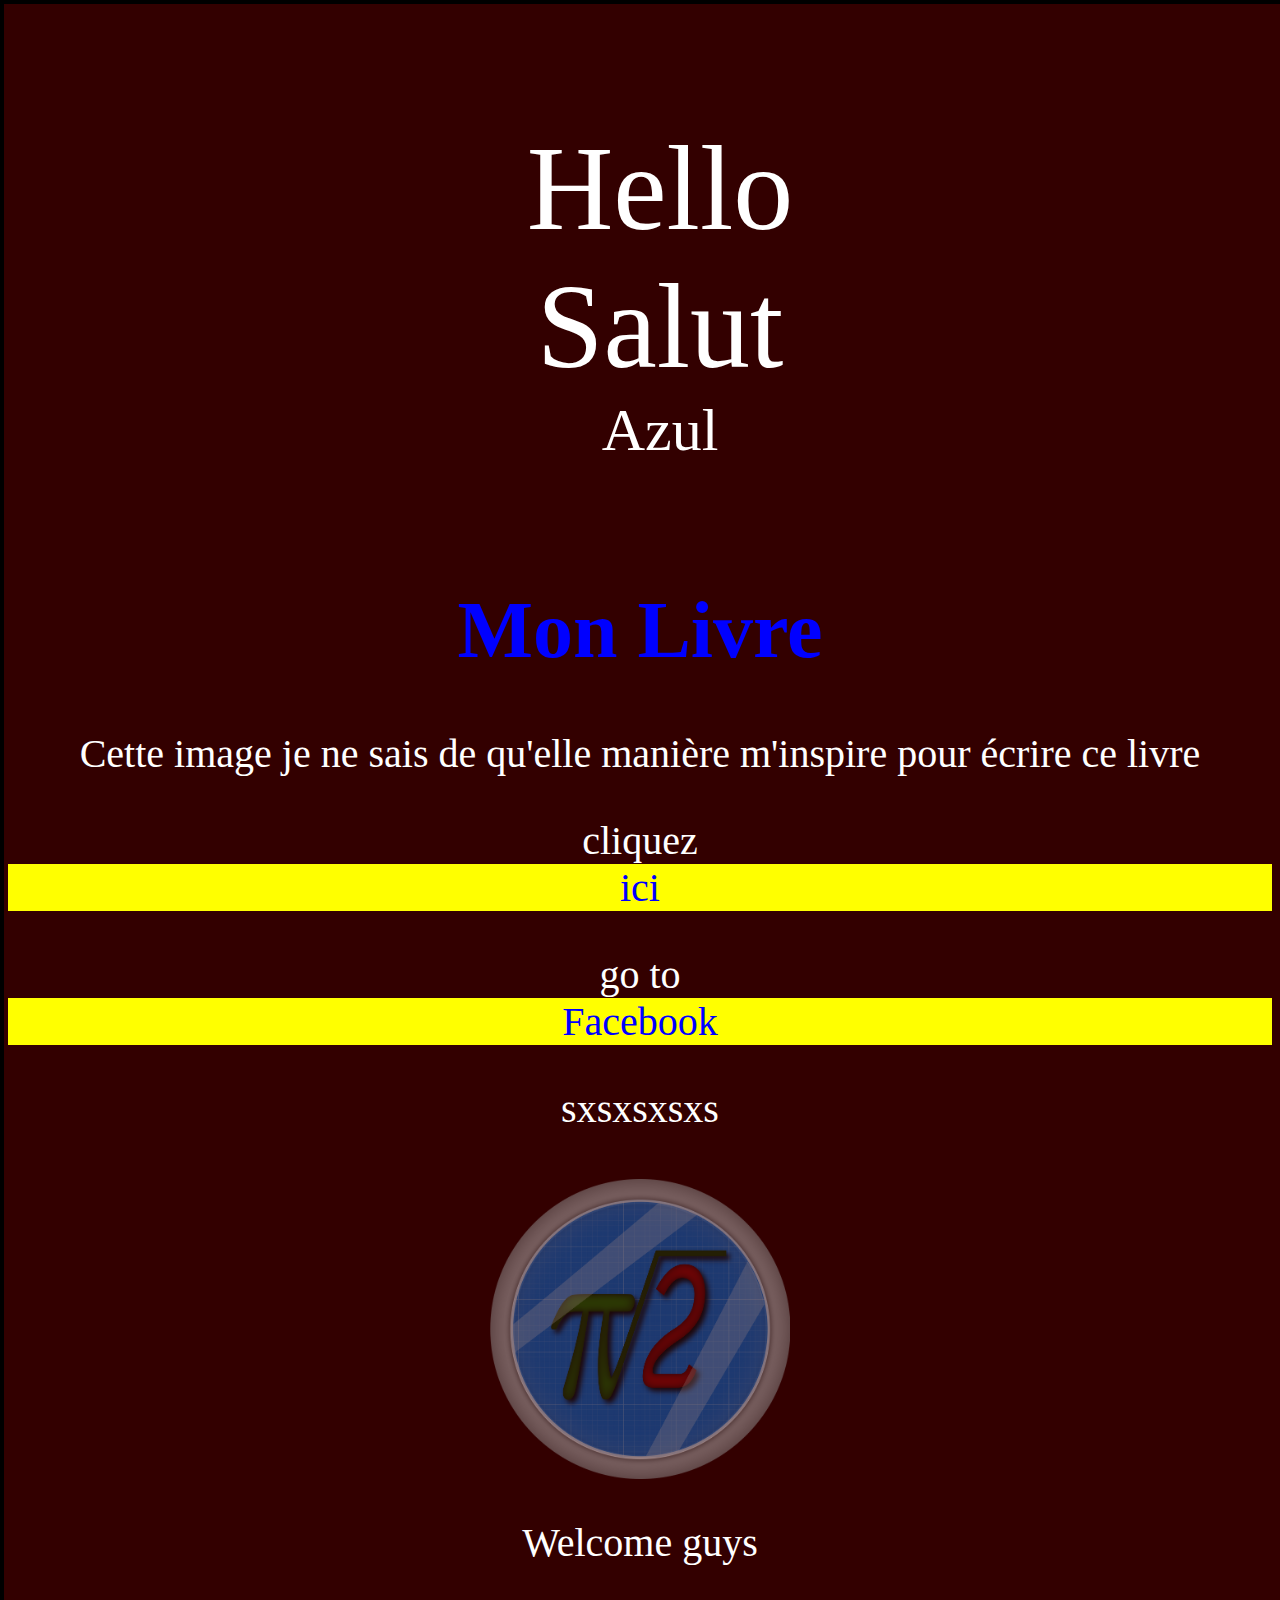
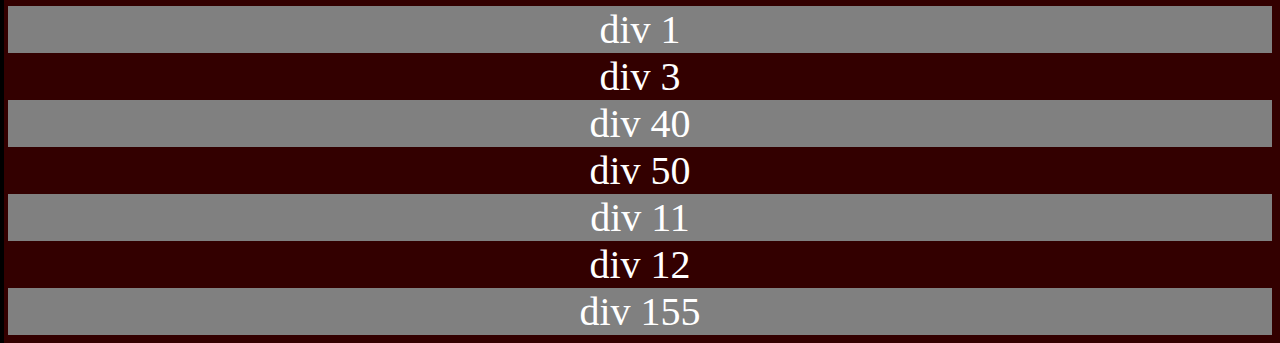
<file: site/index.html>
<!DOCTYPE html>
<html>
<head>
	<title>Azul Fellawen</title>
	<meta charset="utf-8">
	<link rel="stylesheet" href="index.css">
</head>
<body>
	<header>
	<ul>
		<li>Hello</li>
		<li>Salut</li>
		<li>Azul</li>
	</ul>
	</header>
	<h1>Mon Livre</h1>
	<p >Cette image je ne sais de qu'elle manière m'inspire pour écrire ce livre</p>
	cliquez <a href="index1.html" title="lien">ici</a>
	<div>
<p> go to <a href="http://www.facebook.fr" target="_blank">Facebook</a></p>
sxsxsxsxs
</div>
<br>

<img class="ppp" src="https://sofiane-so.github.io/Coursera-Test/h/LOGO.png" width="300" height="300">

<div>
	<p> Welcome guys </p>

</div>
<section>
	<a>
<div>div 1</div>
<div>div 3</div>
<div>div 40</div>
<div>div 50</div>
<div>div 11</div>
<div>div 12</div>
<div>div 155</div>
</a>
</section>
</body>
</html>
</file>
<file: site/index.css>
h1{
	color:blue;
}
h1{
	color:blue;
	text-align: center;
}
body {
  background-image: url("https://sofiane-so.github.io/Coursera-Test/h/fond.png");
  background-repeat: no-repeat;
  	font-size: 40px;
	color: white;
	text-align: center;
}

.ppp{

  display: block;
  margin-left: auto;
  margin-right: auto;
opacity: 50%;



}
a:link, a:visited {
	text-decoration: none;
	font-size: 40px;
	color: blue;
	background-color: yellow;
	display: block;
	
}

a:hover{
	background-color: red;
	color: black;

}
a:active /* when he clicks but not release hand*/{
background-color: purple;
	color: black;

}
header {
	font-size: 120px;
}

header ul li:nth-child(3){
	font-size: 60px; !important 
}
ul{
	list-style: none;
}
section div:nth-child(odd){
	background-color: grey;
}
section a:hover div:nth-child(5){
background-color: green;
cursor: pointer;
	}
</file>
